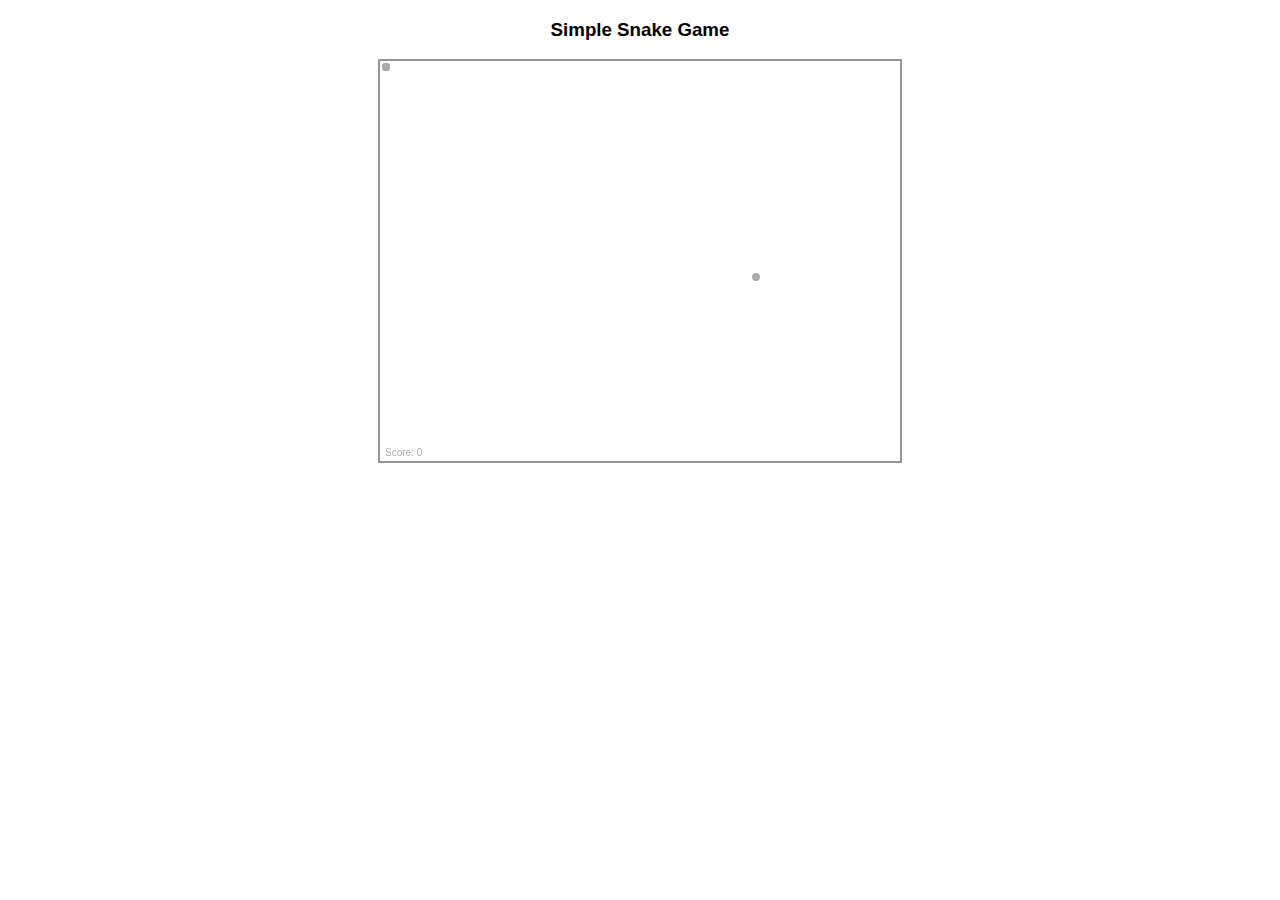
<file: exempel.html>
<!DOCTYPE html>
<html lang="en">
<head>
    <meta charset="UTF-8">
    <title>Title</title>
    <link rel="stylesheet" type="text/css" href="exempel.css">

</head>
<body>
<h3>Simple Snake Game</h3>
<canvas id="stage" height="400" width="520"></canvas>
<script src="exempel.js"></script>

</body>
</html>
</file>
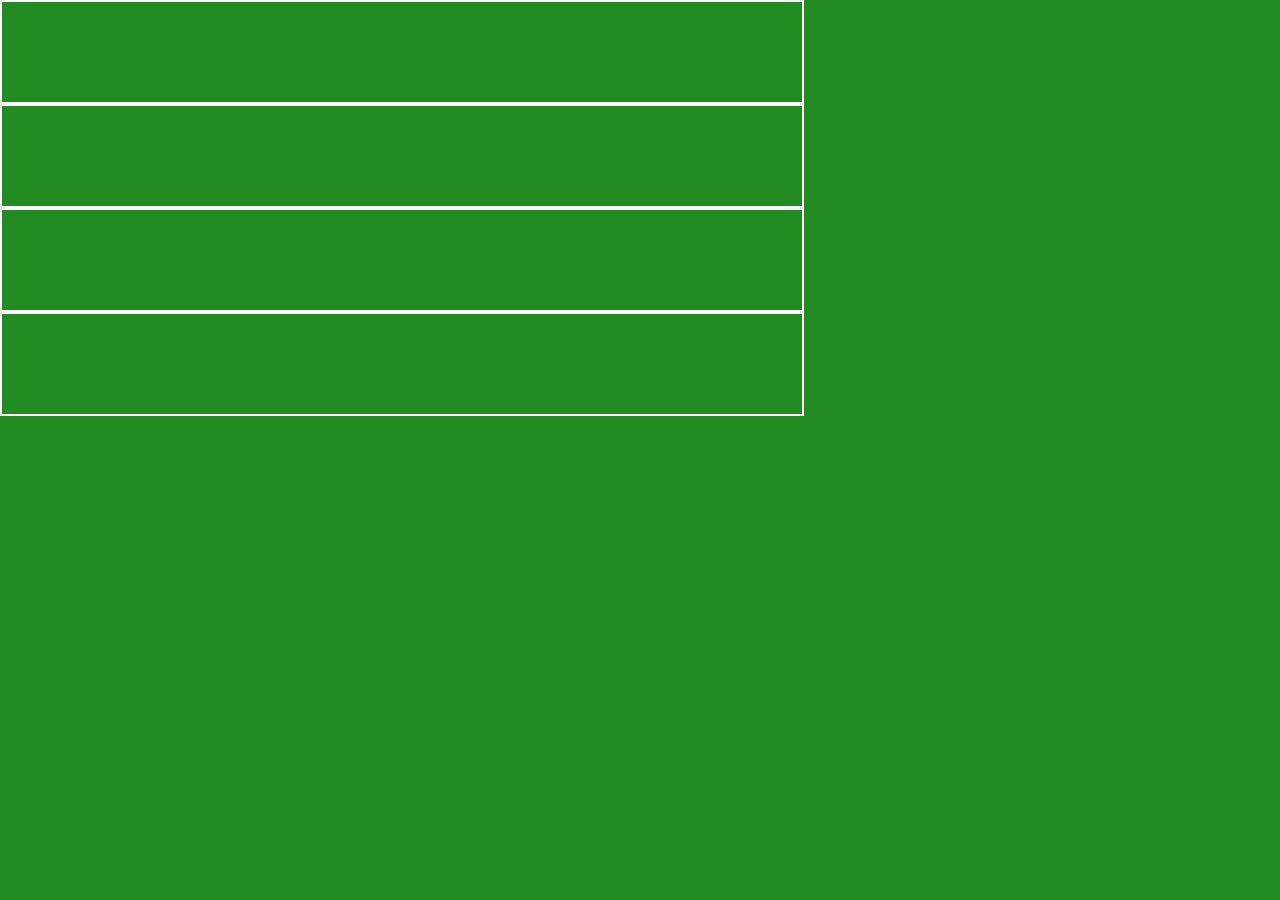
<file: Scoreboard.html>
<!DOCTYPE html>
<html lang="en">
<head>
    <meta charset="UTF-8">
    <title>Scoreboard</title>
    <link rel="stylesheet" type="text/css" href="css/Scoreboard.css">
    <script

</head>
<body>
<div id="restart"></div>
<div class="part1">
    <div id="header"><h1>SnakeBreak</h1></div>
    <div id="menu"><a href="Main.html" id="menystyle">Menu = F10</a> </div>
</div>
<div id="scoreboard">
<div class="point"><script>output</script></div>
<div class="point"><script></script></div>
<div class="point"><script></script></div>
<div class="point"><script></script></div>
<div class="point"><script></script></div>

</div>

</body>
</html>
</file>
<file: exempel.css>
body {
    text-align:center;
    font-family: helvetica, serif;
}
canvas {
    border: 2px solid rgb(151, 149, 149);
}
</file>
<file: css/Scoreboard.css>
@import url('https://fonts.googleapis.com/css?family=Knewave');
*{
    background-color: forestgreen;
    padding: 0;
    margin: 0;
}
.part1 {
    display: grid;
    grid-template-columns: 1fr 1fr  ;
    grid-template-rows: 1fr;
    grid-template-areas: "header header";
    padding:0;
}
#menystyle{
    flex: 1;
    padding: 20px;
    background-color: dodgerblue;
    color: white;
    text-align: center;
    text-decoration: none;
    text-transform: uppercase;
    border-radius: 30px;
}
#menystyle:hover {
    background-color: palevioletred;
}
#header {
    color: white;
    font-size: 60px;
    text-align: center;
    grid-area: header;
    margin: 0 auto;
    font-family:'Knewave', cursive;
}
#scoreboard{
    height: 500px;
    width: 800px;
    border: 2px solid white;
    margin-left: 230px;
}
.point{
    height:100px;
    width:800px;
    border: 2px solid white;

}
</file>
